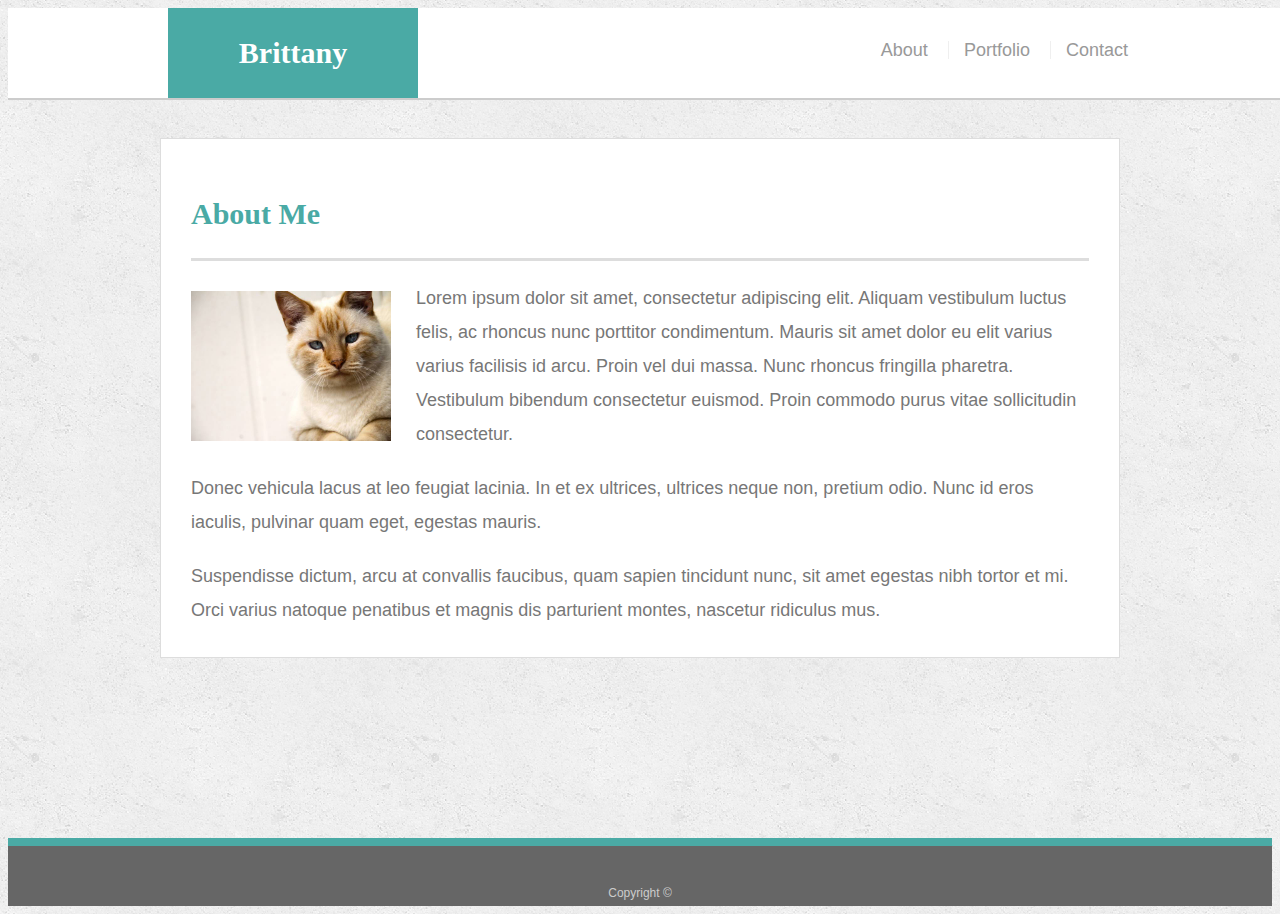
<file: index.html>
<!doctype html>
<html lang="en-us">

<head>
  <meta charset="UTF-8">
  <meta name="viewport" content="width=device-width, initial-scale=1.0">
  <title>About | Brittany Franklin</title>
  <link rel="stylesheet" type="text/css" href="assets/css/style.css">
</head>

<body>

  <header id="masthead">
    <div class="container">
      <a href="index.html" id="logo">Brittany</a>
      <nav>
        <a href="index.html">About</a>
        <a href="portfolio.html">Portfolio</a>
        <a href="contact.html">Contact</a>
      </nav>
    </div>
  </header>

  <div id="main-container" class="container">
    <section class="main-section">
      <h1>About Me</h1>

      <img src="assets/images/cat.jpg" class="auth-image" alt="Your Name">

      <p>Lorem ipsum dolor sit amet, consectetur adipiscing elit. Aliquam vestibulum luctus felis, ac rhoncus nunc porttitor condimentum. Mauris sit amet dolor eu elit varius varius facilisis id arcu. Proin vel dui massa. Nunc rhoncus fringilla pharetra. Vestibulum bibendum consectetur euismod. Proin commodo purus vitae sollicitudin consectetur.</p>

      <p>Donec vehicula lacus at leo feugiat lacinia. In et ex ultrices, ultrices neque non, pretium odio. Nunc id eros iaculis, pulvinar quam eget, egestas mauris.</p>

      <p>Suspendisse dictum, arcu at convallis faucibus, quam sapien tincidunt nunc, sit amet egestas nibh tortor et mi. Orci varius natoque penatibus et magnis dis parturient montes, nascetur ridiculus mus.</p>

    </section>

  </div>

  <footer>
    <div class="container">
      Copyright &copy; 
    </div>
  </footer>
</body>

</html>
</file>
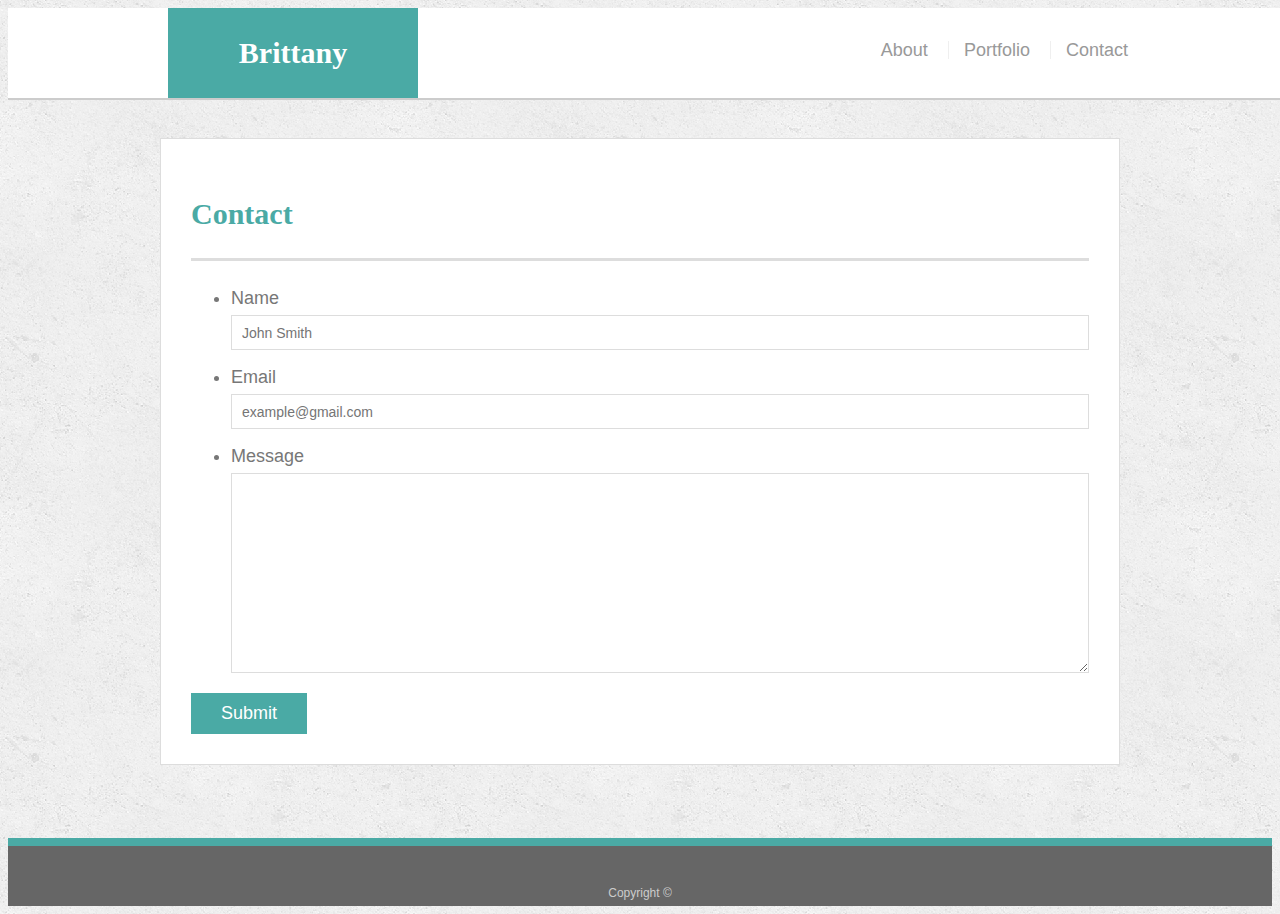
<file: contact.html>
<!doctype html>
<html lang="en-us">

<head>
  <meta charset="UTF-8">
  <meta name="viewport" content="width=device-width, initial-scale=1.0">
  <title>Contact | Your Name</title>
  <link rel="stylesheet" type="text/css" href="assets/css/style.css">
</head>

<body>

  <header id="masthead">
    <div class="container">
      <a href="index.html" id="logo">Brittany</a>
      <nav>
        <a href="index.html">About</a>
        <a href="portfolio.html">Portfolio</a>
        <a href="contact.html">Contact</a>
      </nav>
    </div>
  </header>

  <div id="main-container" class="container">
    <section class="main-section">
      <h1>Contact</h1>

      <form id="contact-form">
        <ul>
          <li>
            <label for="name">Name</label>
            <input type="text" id="name" name="name" placeholder="John Smith" required="required">
          </li>
          <li>
            <label for="email">Email</label>
            <input type="email" id="email" name="email" placeholder="example@gmail.com" required="required">
          </li>
          <li>
            <label for="message">Message</label>
            <textarea id="message" name="message" required="required"></textarea>
          </li>
        </ul>
        <input type="submit">
      </form>

    </section>

  </div>

  <footer>
    <div class="container">
      Copyright &copy; 
    </div>
  </footer>
</body>

</html>
</file>
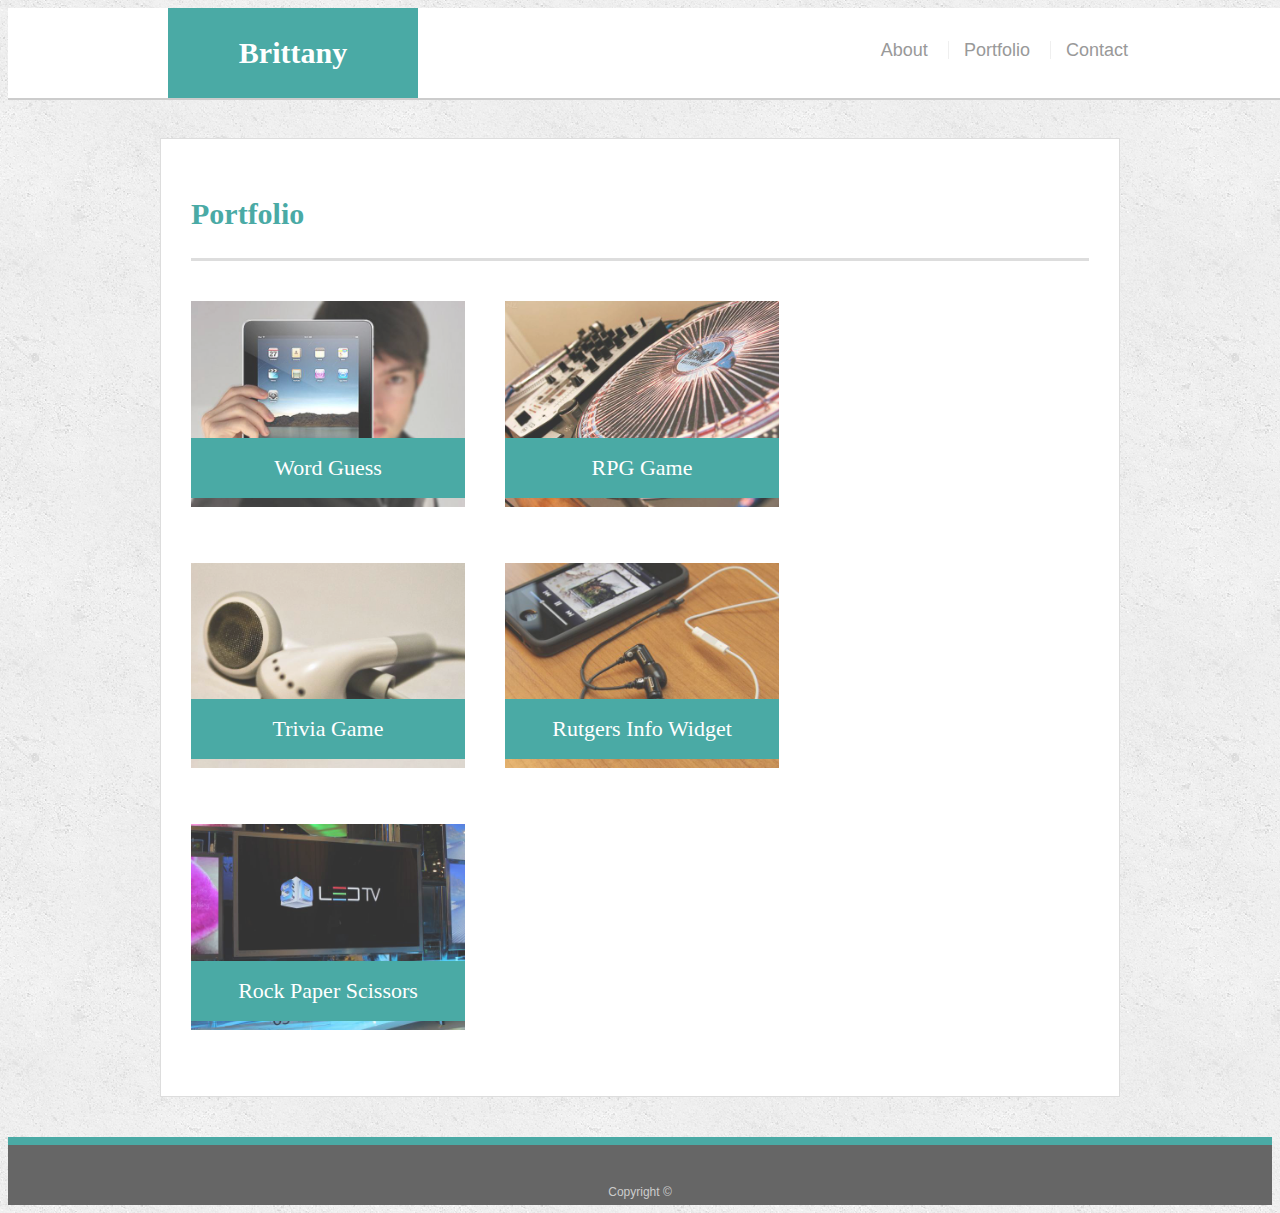
<file: portfolio.html>
<!doctype html>
<html lang="en-us">

<head>
  <meta charset="UTF-8">
  <meta name="viewport" content="width=device-width, initial-scale=1.0">
  <title>Portfolio | Your Name</title>
  <link rel="stylesheet" type="text/css" href="assets/css/style.css">
</head>

<body>

  <header id="masthead">
    <div class="container">
      <a href="index.html" id="logo">Brittany</a>
      <nav>
        <a href="index.html">About</a>
        <a href="portfolio.html">Portfolio</a>
        <a href="contact.html">Contact</a>
      </nav>
    </div>
  </header>

  <div id="main-container" class="container">
    <section class="main-section">
      <h1>Portfolio</h1>

      <div class="work">
        <img src="assets/images/technics-q-c-640-480-1.jpg" alt="Word Guess">

        <h3>Word Guess</h3>
      </div>
      <div class="work">
        <img src="assets/images/technics-q-c-640-480-2.jpg" alt="RPG Game">

        <h3>RPG Game</h3>
      </div>
      <div class="work">
        <img src="assets/images/technics-q-c-640-480-5.jpg" alt="Trivia Game">

        <h3>Trivia Game</h3>
      </div>
      <div class="work">
        <img src="assets/images/technics-q-c-640-480-7.jpg" alt="Rutgers Info Widget">

        <h3>Rutgers Info Widget</h3>
      </div>
      <div class="work">
        <img src="assets/images/technics-q-c-640-480-9.jpg" alt="Rock Paper Scissors">

        <h3>Rock Paper Scissors</h3>
      </div>

    </section>

  </div>

  <footer>
    <div class="container">
      Copyright &copy;
    </div>
  </footer>
</body>

</html>
</file>
<file: assets/css/style.css>
body {
  font-family: Arial, "Helvetica Neue", Helvetica, sans-serif;
  font-size: 18px;
  line-height: 34px;
  color: #777777;
  background: url("../images/concrete_seamless.png");
}

* {
  box-sizing: border-box;
}

/* general */

.container {
  width: 100%;
  max-width: 960px;
  margin: 0 auto;
  clear: both;
}

h1,
h2,
h3,
p {
  margin-bottom: 20px;
}

p:last-child {
  margin-bottom: 0;
}

h1,
h2,
h3 {
  font-family: Georgia, Times, "Times New Roman", serif;
  font-weight: 700;
  color: #4aaaa5;
}

h1 {
  padding-bottom: 20px;
  font-size: 30px;
  line-height: 49px;
  border-bottom: 3px solid #dddddd;
}

h2,
h3 {
  font-size: 22px;
}

/* header */

#masthead {
  position: fixed;
  z-index: 99;
  width: 100%;
  margin: 0 0 30px;
  overflow: auto;
  color: #ffffff;
  background: #ffffff;
  border-bottom: 2px solid #cccccc;
}

#logo {
  float: left;
  width: 250px;
  height: 90px;
  font-family: Georgia, Times, "Times New Roman", serif;
  font-size: 30px;
  font-weight: 700;
  line-height: 90px;
  color: #ffffff;
  text-align: center;
  text-decoration: none;
  background: #4aaaa5;
}

nav {
  float: right;
  margin-top: 25px;
}

nav a {
  display: inline-block;
  padding-left: 15px;
  margin-left: 15px;
  line-height: 18px;
  color: #999;
  text-decoration: none;
  border-left: 1px solid #efefef;
}

nav a:first-child {
  border-left: 0 none;
}

/* footer */

footer {
  padding: 30px 0;
  clear: both;
  font-size: 12px;
  color: #ffffff;
  color: #cccccc;
  text-align: center;
  background: #666666;
  border-top: 8px solid #4aaaa5;
  height: 50px;
}

h3, h2 {
  padding-bottom: 20px;
  margin-bottom: 15px;
  line-height: 22px;
  border-bottom: 2px solid #eeeeee;
}

/* main */

#main-container {
  padding-top: 130px;
  min-height: calc(100vh - 70px);
}

.main-section {
  float: left;
  width: 100%;
  max-width: 960px;
  padding: 30px;
  margin: 0 0 40px;
  background: #ffffff;
  border: 1px solid #dddddd;
}

/* portfolio page */

.work {
  position: relative;
  float: left;
  width: 274px;
  margin: 20px 0 25px;
  overflow: auto;
}

.work:nth-child(even) {
  margin-right: 40px;
}

.work img {
  width: 100%;
  border: 0 none;
  opacity: 0.8;
}

.work h3 {
  position: absolute;
  bottom: 20px;
  width: 100%;
  padding: 15px;
  margin-bottom: 0;
  font-weight: 300;
  line-height: 30px;
  color: #ffffff;
  text-align: center;
  background: #4aaaa5;
  border-bottom: 0;
}

.auth-image {
  float: left;
  width: 200px;
  height: auto;
  margin-top: 10px;
  margin-right: 25px;
}

/* contact page */

#contact-form ul {
  margin-bottom: 20px;
}

#contact-form li {
  margin-bottom: 10px;
}

label,
input[type=text],
input[type=email],
textarea {
  display: block;
  width: 100%;
}

input[type=text],
input[type=email],
textarea {
  height: 35px;
  padding: 0 10px;
  font-size: 14px;
  border: 1px solid #dddddd;
}

textarea {
  height: 200px;
}

input[type=submit] {
  padding: 10px 30px;
  font-size: 18px;
  color: #ffffff;
  cursor: pointer;
  background: #4aaaa5;
  border: 0 none;
}

@media screen and (max-width: 980px) {
  #main-container {
    width: 750px;
    float: left;
    margin-bottom: 80px;
  }
}

@media screen and (max-width: 768px) {
  #main-container {
    width: 715px;
  }

  .auth-image {
    width: 60%;
  }

  nav {
    padding-left: 50px;
  }
}

@media screen and (max-width: 640px) {
  #main-container {
    width: 575px;
    margin-top: 40px;
  }

  .auth-image {
    width: 520px;
  }

  #logo {
    width: 100%;
  }

  nav {
    width: 100%;
    text-align: center;
  }
}
</file>
